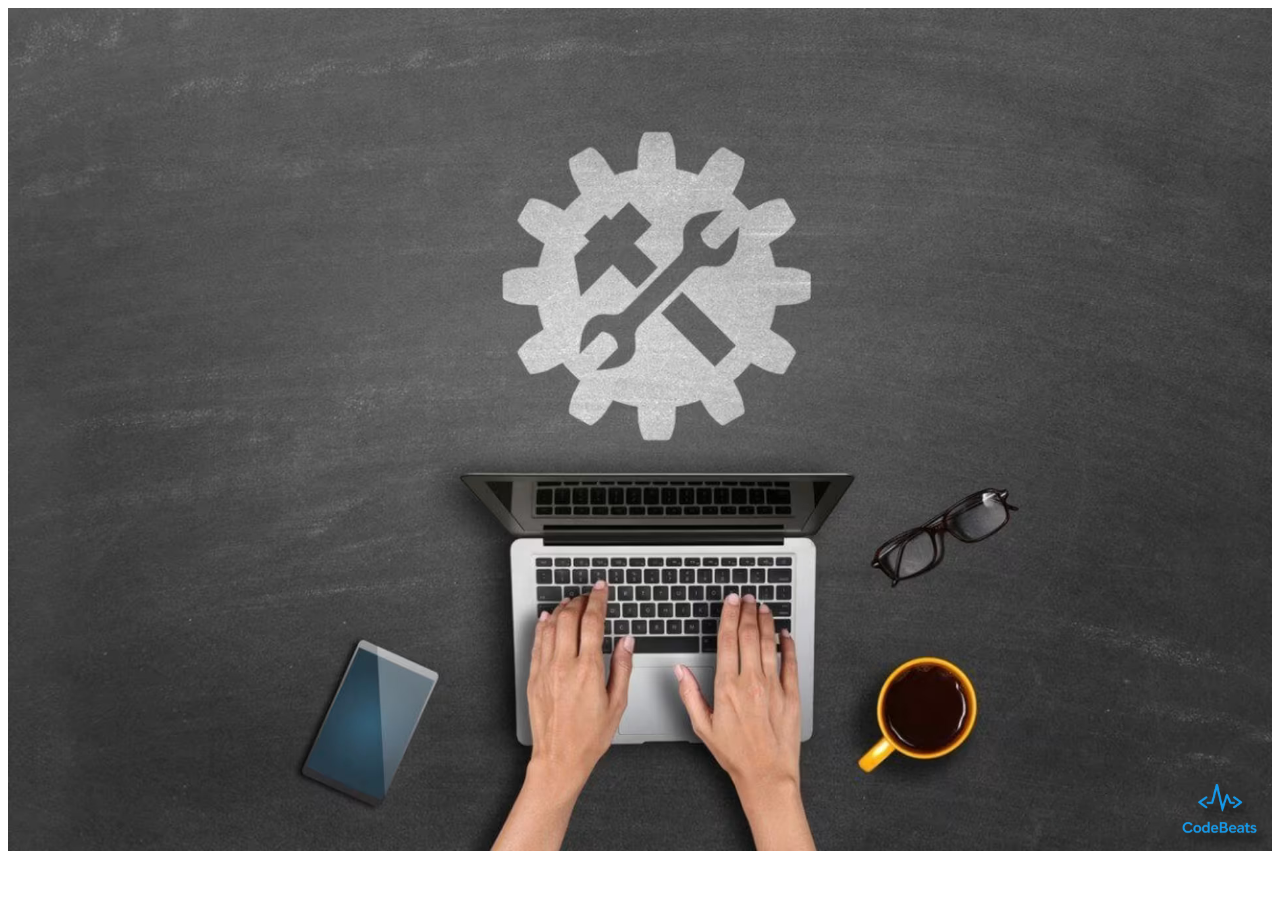
<file: indexU.html>
<!DOCTYPE html>
<html lang="en">
<head>
    <meta charset="UTF-8">
    <meta name="viewport" content="width=device-width, initial-scale=1.0">
    <title>Responsive Image</title>
    <style>
        img {
            max-width: 100%;
            height: auto;
            display: block;
            margin: 0 auto; /* Optional: center the image */
        }
    </style>
</head>
<body>
    <img src="Under.png" alt="Responsive image">
</body>
</html>
</file>
